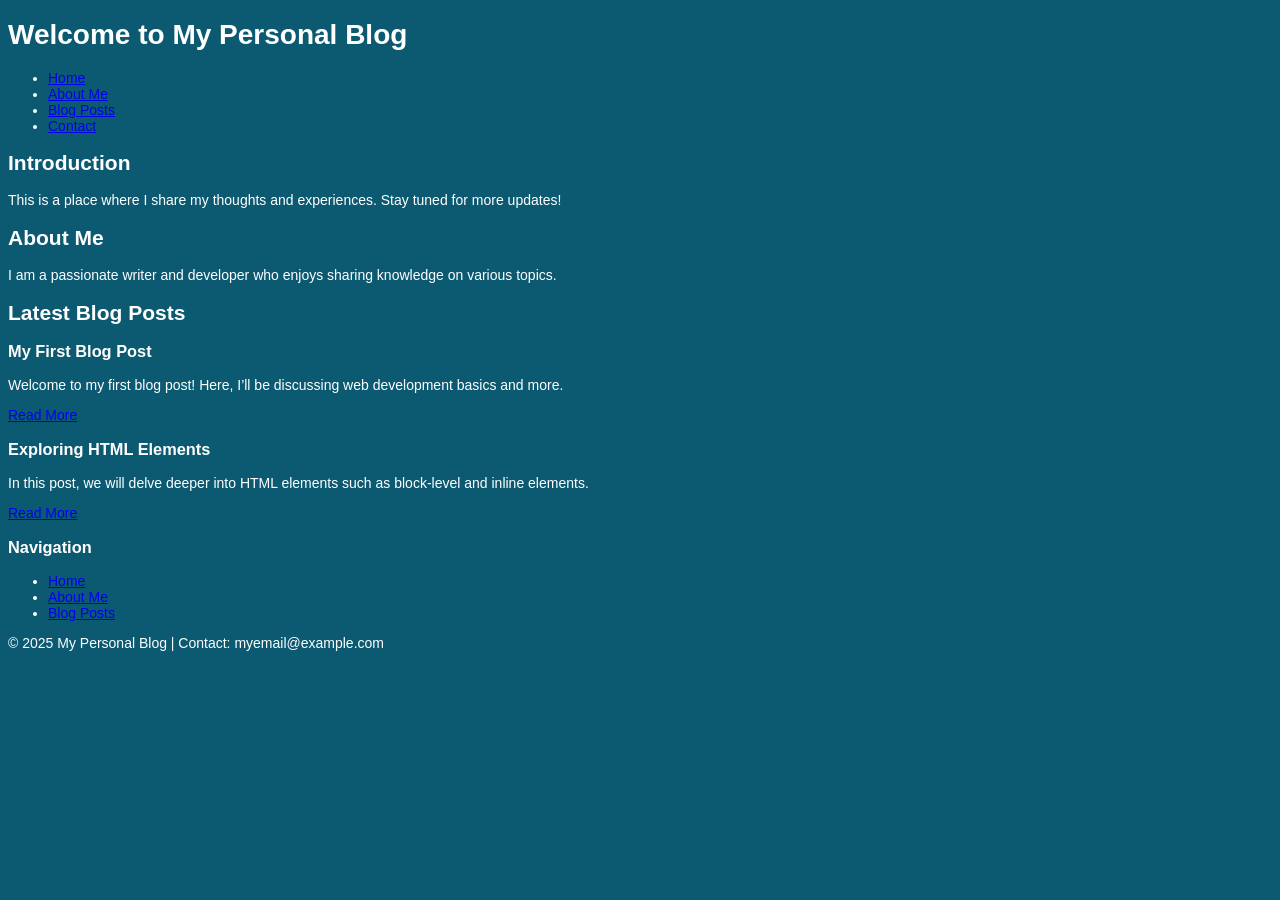
<file: info.html>
<!DOCTYPE html>
<html lang="en">
<head>
    <meta charset="UTF-8">
    <meta name="viewport" content="width=device-width, initial-scale=1.0">
    <meta http-equiv="X-UA-Compatible" content="ie=edge">
    <title>My Personal Blog</title>
    <link rel="stylesheet" href="style.css">
</head>
<body>
    <header>
        <h1>Welcome to My Personal Blog</h1>
        <nav>
            <ul>
                <li><a href="#home">Home</a></li>
                <li><a href="#about">About Me</a></li>
                <li><a href="#posts">Blog Posts</a></li>
                <li><a href="#contact">Contact</a></li>
            </ul>
        </nav>
    </header>

    <main>
        <section id="home">
            <h2>Introduction</h2>
            <p>This is a place where I share my thoughts and experiences. Stay tuned for more updates!</p>
        </section>

        <section id="about">
            <h2>About Me</h2>
            <p>I am a passionate writer and developer who enjoys sharing knowledge on various topics.</p>
        </section>

        <section id="posts">
            <h2>Latest Blog Posts</h2>
            <article>
                <h3>My First Blog Post</h3>
                <p>Welcome to my first blog post! Here, I’ll be discussing web development basics and more.</p>
                <a href="blog-post1.html">Read More</a>
            </article>
            <article>
                <h3>Exploring HTML Elements</h3>
                <p>In this post, we will delve deeper into HTML elements such as block-level and inline elements.</p>
                <a href="blog-post2.html">Read More</a>
            </article>
        </section>

        <aside>
            <h3>Navigation</h3>
            <ul>
                <li><a href="#home">Home</a></li>
                <li><a href="#about">About Me</a></li>
                <li><a href="#posts">Blog Posts</a></li>
            </ul>
        </aside>
    </main>

    <footer>
        <p>&copy; 2025 My Personal Blog | Contact: myemail@example.com</p>
    </footer>
</body>
</html>
</file>
<file: style.css>
/***

THIS CODE HAS BEEN REVAMPED... AGAIN!

IF YOU WANT THE ORIGINAL CSS, GO TO: 
  https://eggramen.neocities.org/code/css/misc/fakewp_old/fakewp2.css

IF YOU WANT THE v2 CSS (i.e. NOT THE ORIGINAL BUT NOT THE CURRENT WIP REVAMP), GO TO: 
  https://eggramen.neocities.org/code/css/misc/fakewp_new/fakewp2_new.css

***/

body {
  background: #0c5a72;
  color: white;
  font-family: sans-serif;
  font-size: 0.875em;
  }
  
center {
  text-align: center;
  }
  
/*Contains everything*/
.wrapper {
  width: 1150px;
  background: #12282f;
  margin: 0 auto;
  top: 0;
  margin-top: -10px;
  border-left: 0px solid #12282f;
  border-right: 0px solid #12282f;  
  margin-bottom: -10px;
  }
  
/*Contains main and sidebar divs*/
.wrapper-2 {
  position: relative;
}
  
/*Header and footer images*/
.header, .footer {
  height: 200px;
  overflow: hidden;
  background: linear-gradient(rgb(0,0,0,0.1),rgb(0,0,0,0.1)), url("/img/river.gif"); /*This is the image in the header and footer. Replace it with your own!*/
  background-size:cover;
  }
  
  
.footer {
  height: 50px;
  }
  
.header img {
  border-top: 0px;
  }
  
  
/*Big title at the top of the page.*/  
.title {
  padding: 15px 10px 10px 20px;
  }
  
/*Override default margins/padding for headings.*/
.title h1, .title h2, .title h3 {
  padding:0;
  margin: 0;
  }

/*Container for top row of links.*/
.links {
  padding: 5px;
  padding-top: 3px;
  padding-bottom: 5px;
  }
  
/*Div style for individual links.*/
.link {
  text-align: center;
  display: inline-block;
  list-style-type: none;
  float: none;
  font-weight: bold;
  font-size: 1.16em;
  padding: 5px;
  margin-right: 10px;
  margin-left: 10px;
  border: 0px solid red;
  }
  
.link a {
  color: white;
  text-decoration: none;
  }

/*These three classes are just for defining the boundaries and size of the main and sidebar columns. Most fancy styling goes in the 'box' class.*/
.main, .sidebar-right {
  display: inline-block;
  }
  
.sidebar-left, .sidebar-right {
  width: 200px;
  position: absolute;
  top: 0;
  }

.sidebar-left {
  margin-left: 10px;
  }
  
.main {
  margin-left: 220px;
  width: 710px;
  }
  
.sidebar-right {
  margin-right: 10px;
  margin-left: 10px;
  }
  
/*Box used for individual sections in the sidebar, center column, etc.*/
.box {  
  padding: 5px 10px 0px 10px;
  background: #e2dcc1;
  color: #12282f;
  border-top: 5px solid #187b9b;
  border-bottom: 5px solid #187b9b;
  margin: 10px 0px 15px 0px;
  }
  
/*Prevent overflow of large images in main text areas.*/
.box img {
  max-width: 100%;
  height: auto;
  }
  
/***
  Not give any style rules by default. Move the padding from the 'box' class here if you want boxes with specially styled headers or images that 
  don't follow the margins of the main text. (For an example of that: see skin #1.)
  ***/
.inner {
  
  }
  
/* For narrow screens. Makes the sidebars narrower, and makes width of the 
 * center/main div 50% of the viewport width.
 */
@media(max-width:1180px) {
  .wrapper {
    width: calc(440px + 50vw);
    }
  .main {
    width: 50vw;
    }
  }
  
@media(max-width:910px) {
  .wrapper {
    width: calc(360px + 52vw);
    }
  .sidebar-left, .sidebar-right {
    width: 160px;
    }
  .main {
    margin-left: 180px;
    width: 52vw;
    }
  }
  
/* Mobile compatibility. Puts everything into a standard vertical layout. */
@media(orientation:portrait) {
  .wrapper {
    width: 96vw;
    margin: 0 auto;
    padding:0;
    position: relative;
    }
  .wrapper-2 {
    width: 94vw;
    margin: 0 auto;
    padding:0;
    position: relative;
    }
  .sidebar-left, .main, .sidebar-right {
    position: relative;
    width: 92vw;
    margin: 0.25rem 1vw;
    }
  .sidebar-left, .sidebar-right {
    font-size: 0.95em;
    }
  }
</file>
